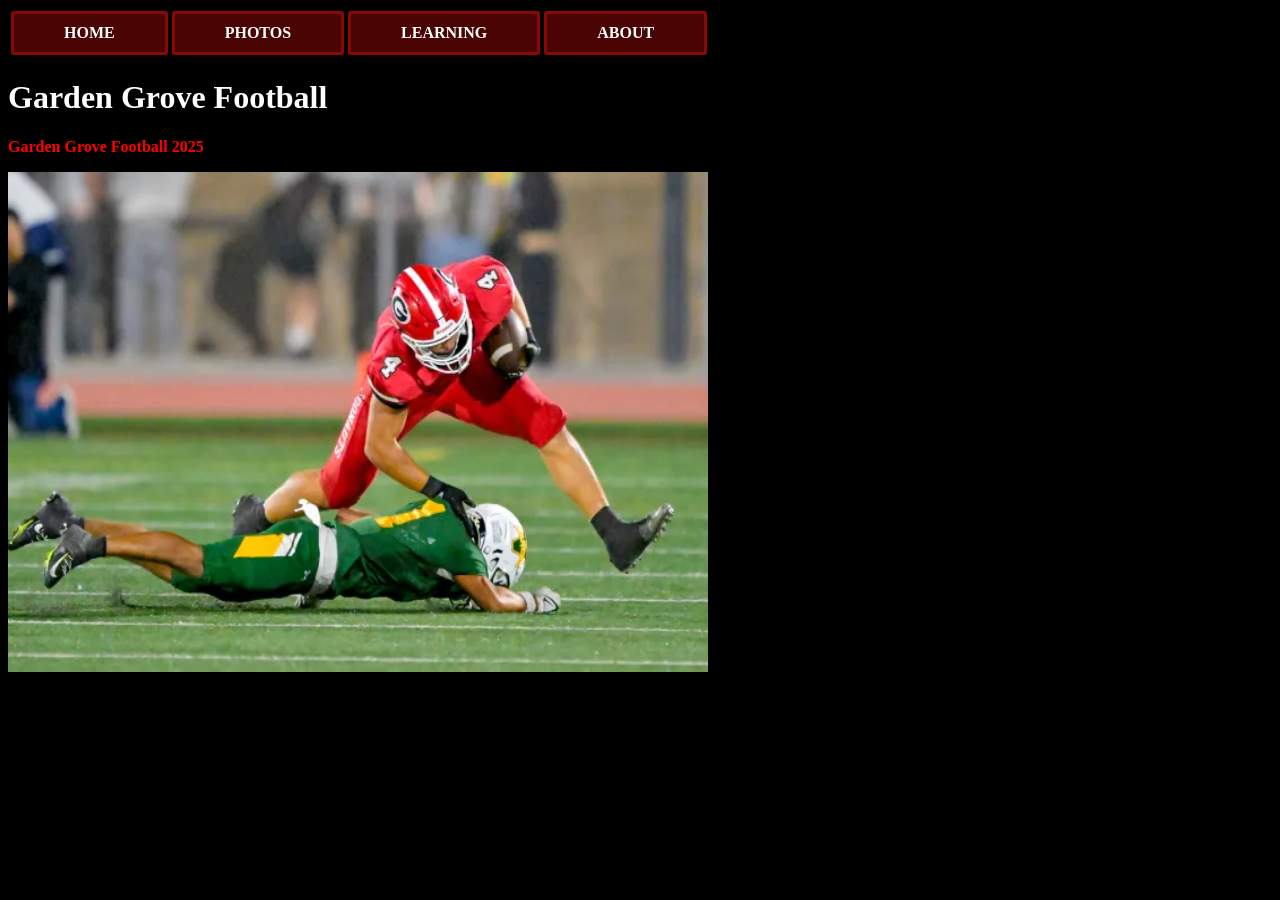
<file: index.html>
<!DOCTYPE html>
<html>
<head>
<title>Ethan Tran WebStart</title>
    <link rel="stylesheet" href="styles.css">
</head>

<body>

<table>
  <tr>
    <th><a href="index.html">HOME</a></th>
    <th><a href="PHOTOS.html">PHOTOS</a></th>
    <th><a href="LEARNING.html">LEARNING</a></th>
    <th><a href="ABOUT.html">ABOUT</a></th>
  </tr>
 
 </table>

<h1>Garden Grove Football</h1>
<p>Garden Grove Football 2025<p/>
<img src="football.webp" alt="QTruck" width="700" height="500">

</body>

</html>
</file>
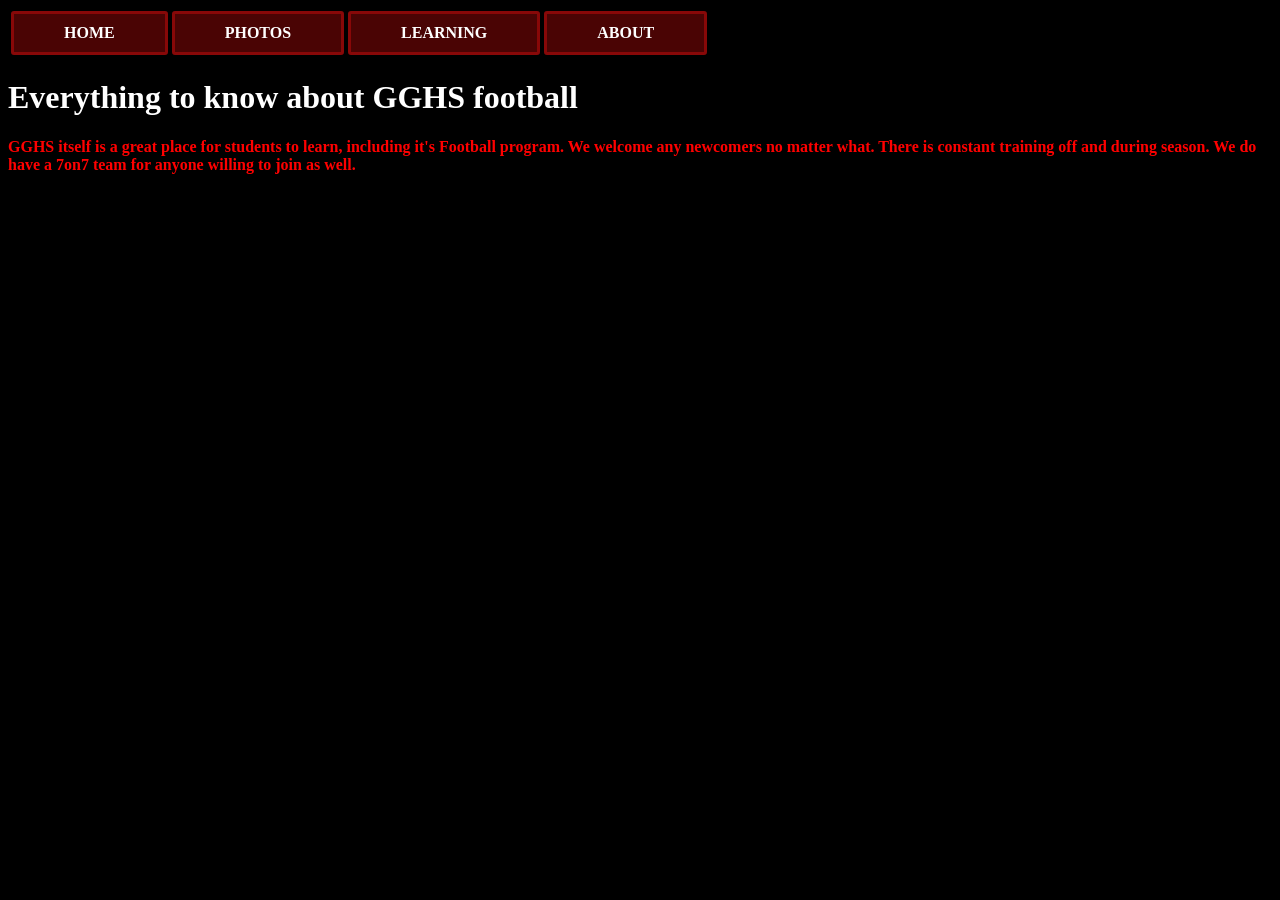
<file: ABOUT.html>
<!DOCTYPE html>
<html>
<head>
<title>Ethan Tran WebStart</title>
<link rel="stylesheet" href="styles.css">
</head>

<body>

<table>
  <tr>
    <th><a href="index.html">HOME</a></th>
    <th><a href="PHOTOS.html">PHOTOS</a></th>
    <th><a href="LEARNING.html">LEARNING</a></th>
    <th><a href="ABOUT.html">ABOUT</a></th>
  </tr>
 
 </table>

<h1>Everything to know about GGHS football</h1>
<p>GGHS itself is a great place for students to learn, including it's Football program.  We welcome any newcomers no matter what.  There is constant training off and during season.  We do have a 7on7 team for anyone willing to join as well.<p/>

</body>

</html>
</file>
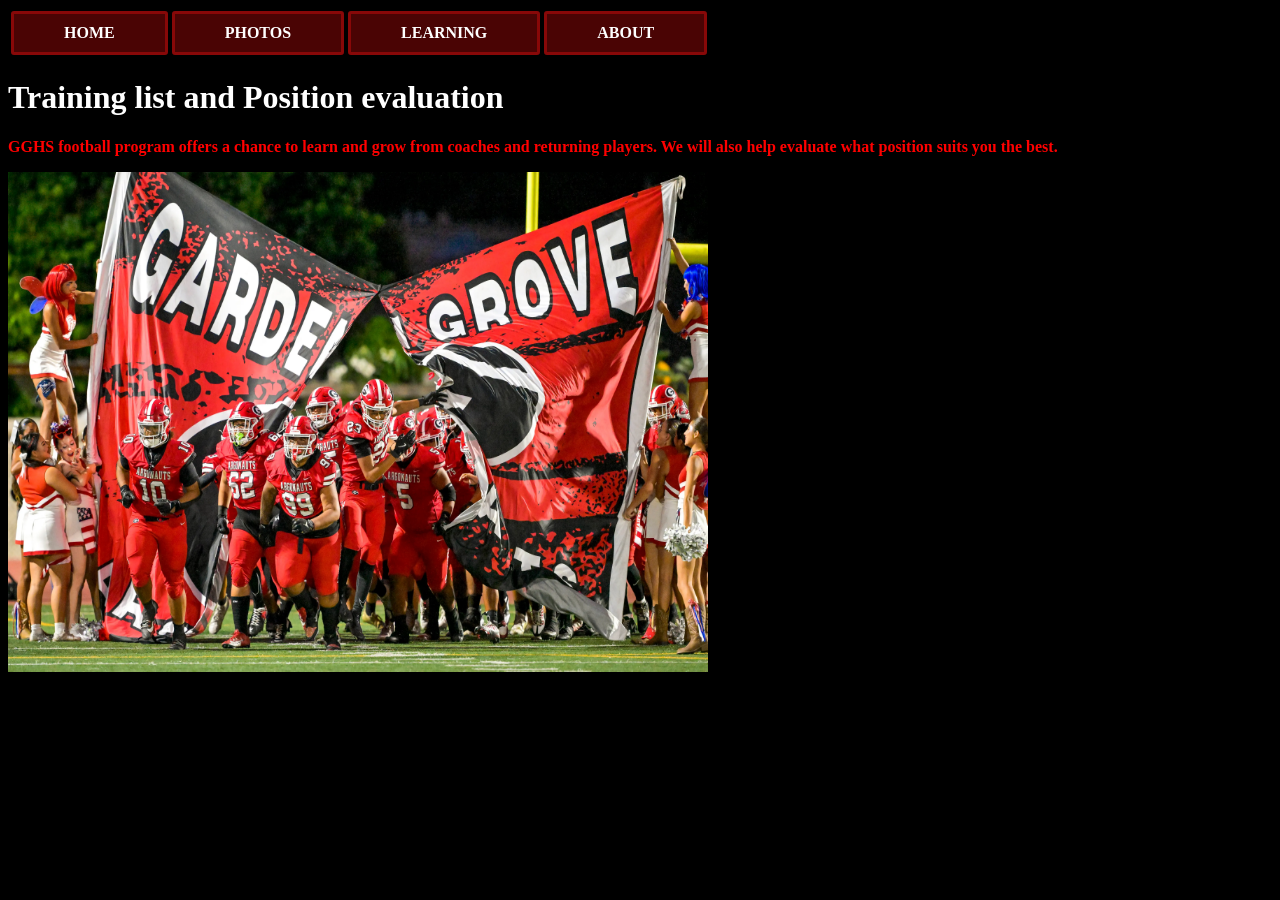
<file: LEARNING.html>
<!DOCTYPE html>
<html>
<head>
<title>Ethan Tran WebStart</title>
<link rel="stylesheet" href="styles.css">
</head>

<body>

<table>
  <tr>
    <th><a href="index.html">HOME</a></th>
    <th><a href="PHOTOS.html">PHOTOS</a></th>
    <th><a href="LEARNING.html">LEARNING</a></th>
    <th><a href="ABOUT.html">ABOUT</a></th>
  </tr>
 
 </table>

<h1>Training list and Position evaluation</h1>
<p>GGHS football program offers a chance to learn and grow from coaches and returning players.  We will also help evaluate what position suits you the best.<p/>
<img src="Fb5.webp" alt="Fb5" width="700" height="500">

</body>

</html>
</file>
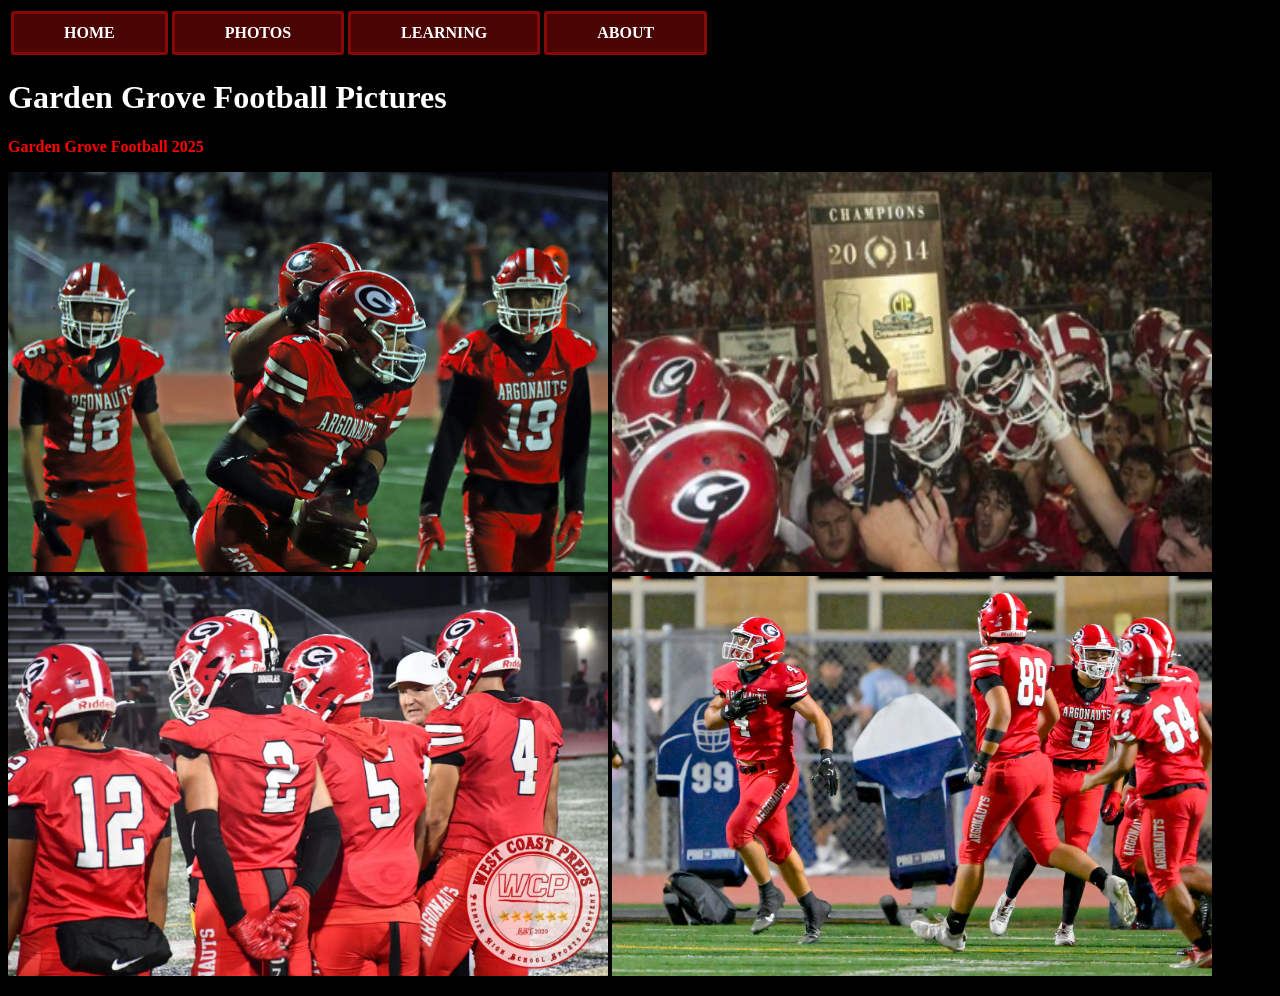
<file: PHOTOS.html>
<!DOCTYPE html>
<html>
<head>
<title>Ethan Tran WebStart</title>
<link rel="stylesheet" href="styles.css">
</head>

<body>

<table>
  <tr>
    <th><a href="index.html">HOME</a></th>
    <th><a href="PHOTOS.html">PHOTOS</a></th>
    <th><a href="LEARNING.html">LEARNING</a></th>
    <th><a href="ABOUT.html">ABOUT</a></th>
  </tr>
 
 </table>

<h1>Garden Grove Football Pictures</h1>
<p>Garden Grove Football 2025<p/>
<img src="Fb4.jpg" alt="QTruck" width="600" height="400">
<img src="Fb1.JPG" alt="Fb1" width="600" height="400">
<img src="Fb2.jpeg" alt="Fb2" width="600" height="400">
<img src="Fb3.webp" alt="Fb3" width="600" height="400">

</body>

</html>
</file>
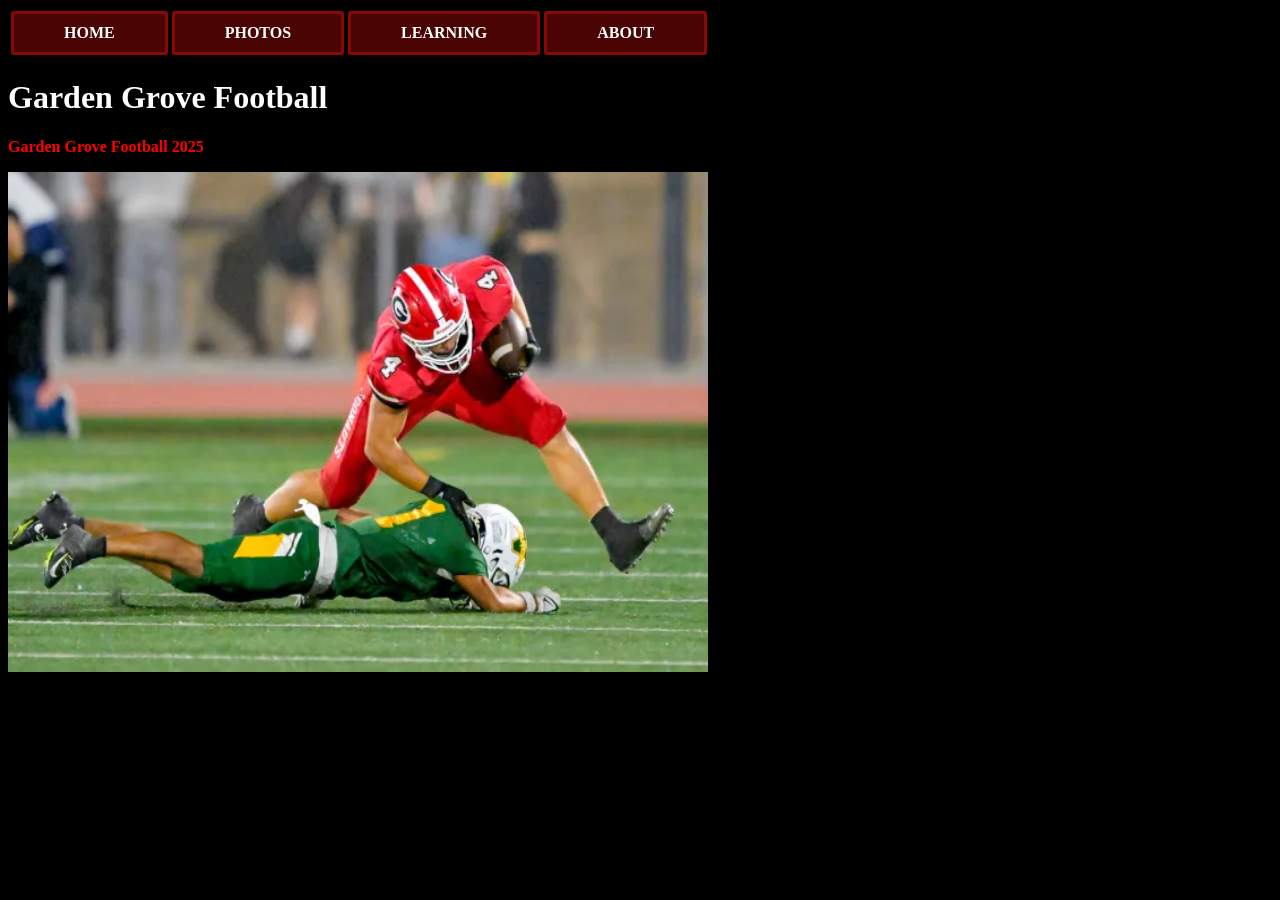
<file: Web.html>
<!DOCTYPE html>
<html>
<head>
<title>Ethan Tran WebStart</title>
    <link rel="stylesheet" href="styles.css">
</head>

<body>

<table>
  <tr>
    <th><a href="Web.html">HOME</a></th>
    <th><a href="PHOTOS.html">PHOTOS</a></th>
    <th><a href="LEARNING.html">LEARNING</a></th>
    <th><a href="ABOUT.html">ABOUT</a></th>
  </tr>
 
 </table>

<h1>Garden Grove Football</h1>
<p>Garden Grove Football 2025<p/>
<img src="football.webp" alt="QTruck" width="700" height="500">

</body>

</html>
</file>
<file: styles.css>
body {
  background-color: black;
}
h1 {
  color: white;
}
p {
  color: red;
  font-weight: bold; 700
}

a {
  text-decoration: none;
  color: #FA8072;
  border: 3px solid #880808;
  padding: 10px 50px;
  display: inline-block;
  border-radius: 3px;
  
  background-color: #4A0404; /*Box color inside*/
  color: #ffffff; /*text color inside inside*/
  
  transition: background-color 0.3s ease; 
}

a:hover {
  background-color: #F08080; /* inside color that changes during hover */
  border-color: #F08080;     /* Outline color that changes during hover */
  color: #ffffff; /* text color inside */

}
</file>
